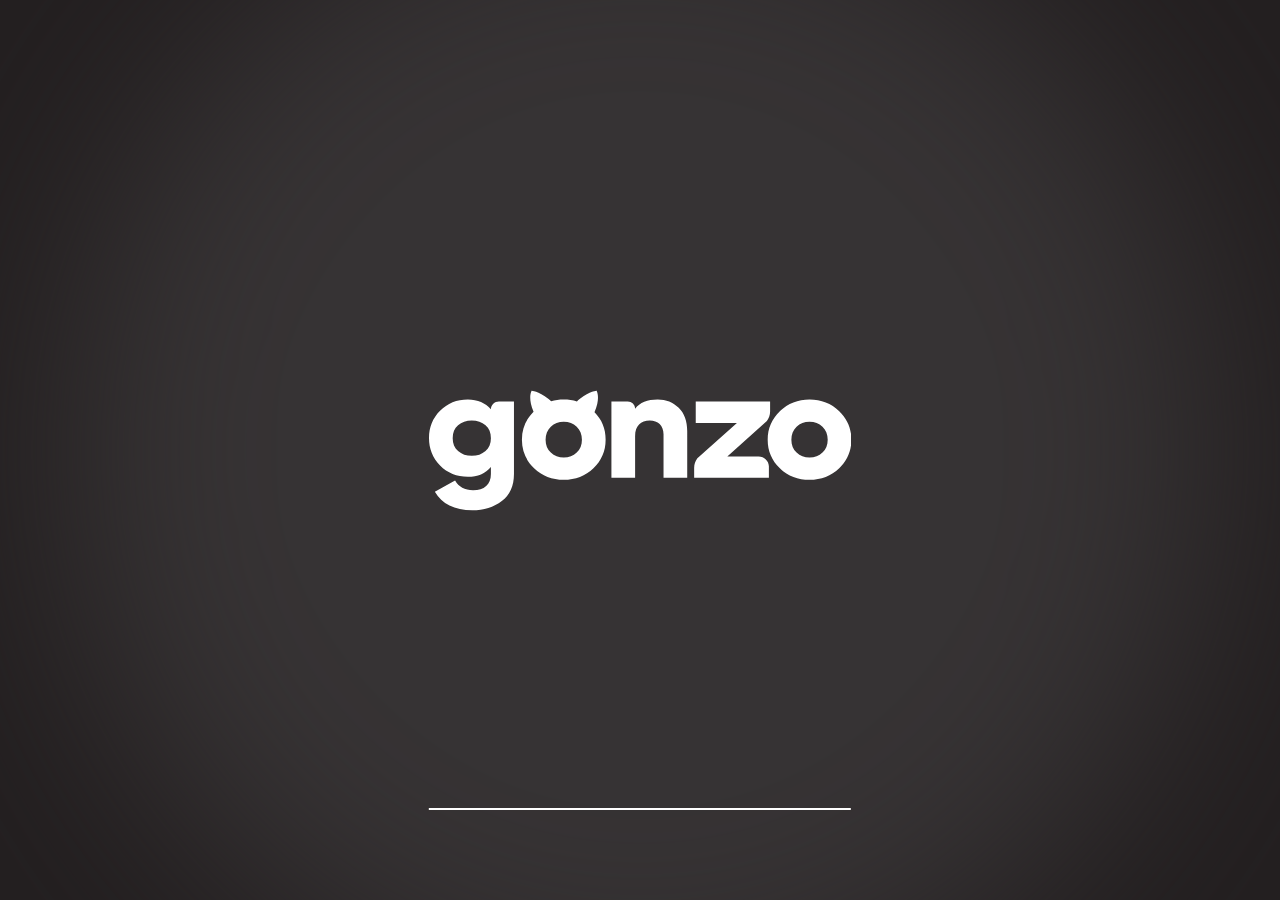
<file: docs/index.html>
<!DOCTYPE html>
<html lang="uk">

<head>
	<title>GONZO | HOME</title>
	<meta charset="UTF-8">
	<meta name="format-detection" content="telephone=no">
	<link rel="preload" href="fonts/SofiaSans-Bold.woff2" as="font" type="font/woff2" crossorigin>
	<link rel="preload" href="fonts/SofiaSans-Regular.woff2" as="font" type="font/woff2" crossorigin>
	<link rel="stylesheet" href="css/style.min.css?_v=20250708204117">
	<link rel="shortcut icon" href="favicon.ico">
	<meta name="viewport" content="width=device-width, initial-scale=1.0">
</head>

<body>
	<div class="wrapper">
		<div class="preloader-main">
			<span class="circle circle--big bg-green-light"></span>
			<div class="preloader-main__el"></div>
			<picture>
				<source srcset="img/preloader/logo-preloader-mb.webp" media="(max-width: 30.061em)" type="image/webp">
				<source srcset="img/preloader/logo-preloader.webp" type="image/webp">
				<img class="preloader-main__logo ibg ibg--contain" src="img/preloader/logo-preloader.webp" width="1440" height="800" alt="image">
			</picture>
		</div>
		<header class="header">
			<div class="header__container">
				<a href="index.html" class="header__logo" aria-label="logo">
					<img src="img/icons/logo.webp" width="133" height="50" alt="Image">
				</a>
				<div class="header__menu menu">
					<div class="menu__block">
						<a href="#" class="menu__lng" aria-label="switch a language">Eng</a>
						<button type="button" class="menu__icon icon-menu" aria-label="open menu">
							<span class="icon-menu__item"><span></span></span>
						</button>
					</div>
					<nav class="menu__body">
						<ul class="menu__list">
							<li class="menu__item"><a href="#" data-goto=".sliders" class="menu__link" aria-label="go to section">Асортимент</a></li>
							<li class="menu__item"><a href="#" data-goto=".advantages" class="menu__link" aria-label="go to section">Переваги</a></li>
							<li class="menu__item"><a href="#" data-goto=".snack" class="menu__link" aria-label="go to section">Твій снек</a></li>
							<li class="menu__item"><a href="#" data-goto=".contacts" class="menu__link" aria-label="go to section">Контакти</a></li>
						</ul>
					</nav>
				</div>
			</div>
		</header>
		<main data-fp class="page">
			<section data-fp-section class="sliders bg-purple">
				<div class="section-wrapper">
					<div class="sliders__container">
						<div class="sliders__slider swiper">
							<div class="sliders__wrapper swiper-wrapper">
								<div class="sliders__slide swiper-slide">
									<div class="slide-sliders">
										<p class="slide-sliders__title title-46">Крейзі-кільця кукурудзяні</p>
										<div class="slide-sliders__picture">
											<picture>
												<source srcset="img/packs/pack-01-tablet.webp" media="(max-width: 85.436em) and (orientation: portrait) and (min-width: 30.061em)" type="image/webp">
												<source srcset="img/packs/pack-01-mb.webp" media="(max-width: 30.061em)" type="image/webp">
												<source srcset="img/packs/pack-01-pc.webp" type="image/webp">
												<img class="slide-sliders__img ibg ibg--contain" src="img/packs/pack-01-pc.webp" width="1440" height="800" alt="image">
											</picture>
										</div>
										<div class="slide-sliders__animations">
											<picture>
												<source srcset="img/elements/anim-1-mb.webp" media="(max-width: 85.436em) and (orientation: portrait)" type="image/webp">
												<source srcset="img/elements/anim-1-pc.webp" type="image/webp">
												<img loading="lazy" class="slide-sliders__anim-img" src="img/elements/anim-1-pc.webp" width="1440" height="800" alt="image">
											</picture>
										</div>
										<div class="slide-sliders__animations elements">
											<picture>
												<source srcset="img/elements/anim-1-1-mb.webp" media="(max-width: 85.436em) and (orientation: portrait)" type="image/webp">
												<source srcset="img/elements/anim-1-1-pc.webp" type="image/webp">
												<img loading="lazy" class="slide-sliders__anim-img" src="img/elements/anim-1-1-pc.webp" width="1440" height="800" alt="image">
											</picture>
										</div>
									</div>
								</div>
								<div class="sliders__slide swiper-slide">
									<div class="slide-sliders">
										<p class="slide-sliders__title title-46">Фрі - з’їдаються на раз два три</p>
										<div class="slide-sliders__picture">
											<picture>
												<source srcset="img/packs/pack-02-tablet.webp" media="(max-width: 85.436em) and (orientation: portrait) and (min-width: 30.061em)" type="image/webp">
												<source srcset="img/packs/pack-02-mb.webp" media="(max-width: 30.061em)" type="image/webp">
												<source srcset="img/packs/pack-02-pc.webp" type="image/webp">
												<img loading="lazy" class="slide-sliders__img ibg ibg--contain" src="img/packs/pack-02-pc.webp" width="1440" height="800" alt="image">
											</picture>
										</div>
										<div class="slide-sliders__animations">
											<picture>
												<source srcset="img/elements/anim-2-mb.webp" media="(max-width: 85.436em) and (orientation: portrait)" type="image/webp">
												<source srcset="img/elements/anim-2-pc.webp" type="image/webp">
												<img loading="lazy" class="slide-sliders__anim-img" src="img/elements/anim-2-pc.webp" width="1440" height="800" alt="image">
											</picture>
										</div>
										<div class="slide-sliders__animations elements">
											<picture>
												<source srcset="img/elements/anim-2-2-mb.webp" media="(max-width: 85.436em) and (orientation: portrait)" type="image/webp">
												<source srcset="img/elements/anim-2-2-pc.webp" type="image/webp">
												<img loading="lazy" class="slide-sliders__anim-img" src="img/elements/anim-2-2-pc.webp" width="1440" height="800" alt="image">
											</picture>
										</div>
									</div>
								</div>
								<div class="sliders__slide swiper-slide">
									<div class="slide-sliders">
										<p class="slide-sliders__title title-46">Розкуті трикутники</p>
										<div class="slide-sliders__picture">
											<picture>
												<source srcset="img/packs/pack-03-tablet.webp" media="(max-width: 85.436em) and (orientation: portrait) and (min-width: 30.061em)" type="image/webp">
												<source srcset="img/packs/pack-03-mb.webp" media="(max-width: 30.061em)" type="image/webp">
												<source srcset="img/packs/pack-03-pc.webp" type="image/webp">
												<img loading="lazy" class="slide-sliders__img ibg ibg--contain" src="img/packs/pack-03-pc.webp" width="1440" height="800" alt="image">
											</picture>
										</div>
										<div class="slide-sliders__animations">
											<picture>
												<source srcset="img/elements/anim-3-mb.webp" media="(max-width: 85.436em) and (orientation: portrait)" type="image/webp">
												<source srcset="img/elements/anim-3-pc.webp" type="image/webp">
												<img loading="lazy" class="slide-sliders__anim-img" src="img/elements/anim-3-pc.webp" width="1440" height="800" alt="image">
											</picture>
										</div>
										<div class="slide-sliders__animations elements">
											<picture>
												<source srcset="img/elements/anim-3-3-mb.webp" media="(max-width: 85.436em) and (orientation: portrait)" type="image/webp">
												<source srcset="img/elements/anim-3-3-pc.webp" type="image/webp">
												<img loading="lazy" class="slide-sliders__anim-img" src="img/elements/anim-3-3-pc.webp" width="1440" height="800" alt="image">
											</picture>
										</div>
									</div>
								</div>
								<div class="sliders__slide swiper-slide">
									<div class="slide-sliders">
										<p class="slide-sliders__title title-46">Дахознооосні пшеничні багети</p>
										<div class="slide-sliders__picture">
											<picture>
												<source srcset="img/packs/pack-04-tablet.webp" media="(max-width: 85.436em) and (orientation: portrait) and (min-width: 30.061em)" type="image/webp">
												<source srcset="img/packs/pack-04-mb.webp" media="(max-width: 30.061em)" type="image/webp">
												<source srcset="img/packs/pack-04-pc.webp" type="image/webp">
												<img loading="lazy" class="slide-sliders__img ibg ibg--contain" src="img/packs/pack-04-pc.webp" width="1440" height="800" alt="image">
											</picture>
										</div>
										<div class="slide-sliders__animations">
											<picture>
												<source srcset="img/elements/anim-4-mb.webp" media="(max-width: 85.436em) and (orientation: portrait)" type="image/webp">
												<source srcset="img/elements/anim-4-pc.webp" type="image/webp">
												<img loading="lazy" class="slide-sliders__anim-img" src="img/elements/anim-4-pc.webp" width="1440" height="800" alt="image">
											</picture>
										</div>
									</div>
								</div>
								<div class="sliders__slide swiper-slide">
									<div class="slide-sliders">
										<p class="slide-sliders__title title-46">Божевільно смачні житні багети</p>
										<div class="slide-sliders__picture">
											<picture>
												<source srcset="img/packs/pack-05-tablet.webp" media="(max-width: 85.436em) and (orientation: portrait) and (min-width: 30.061em)" type="image/webp">
												<source srcset="img/packs/pack-05-mb.webp" media="(max-width: 30.061em)" type="image/webp">
												<source srcset="img/packs/pack-05-pc.webp" type="image/webp">
												<img loading="lazy" class="slide-sliders__img ibg ibg--contain" src="img/packs/pack-05-pc.webp" width="1440" height="800" alt="image">
											</picture>
										</div>
										<div class="slide-sliders__animations">
											<picture>
												<source srcset="img/elements/anim-5-mb.webp" media="(max-width: 85.436em) and (orientation: portrait)" type="image/webp">
												<source srcset="img/elements/anim-5-pc.webp" type="image/webp">
												<img loading="lazy" class="slide-sliders__anim-img" src="img/elements/anim-5-pc.webp" width="1440" height="800" alt="image">
											</picture>
										</div>
									</div>
								</div>
							</div>
							<div class="sliders__pagination swiper-pagination"></div>
							<button type="button" class="sliders__button swiper-button-prev" aria-label="to the previous slide"></button>
							<button type="button" class="sliders__button swiper-button-next" aria-label="to the next slide"></button>
						</div>
					</div>
				</div>
			</section>

			<section data-fp-section class="advantages bg-orange">
				<div class="section-wrapper">
					<div class="advantages__bg"></div>
					<div class="advantages__container">
						<h2 class="advantages__title title-46 mb-40-26">Переваги</h2>
						<div class="advantages__content">
							<div class="advantages__slider">
								<ul class="advantages__list">
									<li class="advantages__item ">
										<div class="advantages__block block-1 bg-purple-2">
											<p>Легка<br> та хрустка<br> структура</p>
										</div>
									</li>
									<li class="advantages__item ">
										<div class="advantages__block block-2 bg-blue-2">
											<p>Наповнені<br> спеціями<br> зсередини</p>
										</div>
									</li>
									<li class="advantages__item ">
										<div class="advantages__block block-3 bg-green-2">
											<p>Не<br> обсмажуються<br> в олії</p>
										</div>
									</li>
								</ul>
							</div>
						</div>
					</div>
				</div>
			</section>

			<section data-fp-section class="snack bg-purple">
				<div class="section-wrapper">
					<div class="snack__bg"></div>
					<div class="snack__container">
						<div class="snack__content">
							<h2 class="snack__title title-64 mb-30-20">Злови свій<br> ідеальний снек</h2>
							<p class="snack__subtitle title-36">Просто клікай на снек коли захочеш</p>
						</div>
						<div class="snack__tap tap-snack _not-active">
							<button type="button" class="tap-snack__btn _hidden" aria-label="почати гру заново">Злови ще раз</button>
							<div class="tap-snack__body">
								<div class="tap-snack__img tap-snack-01 _active">
									<img src="img/snack/snack-1.webp" width="364" height="369" alt="Image">
								</div>
								<div class="tap-snack__img tap-snack-02">
									<img src="img/snack/snack-2.webp" width="364" height="369" alt="Image">
								</div>
								<div class="tap-snack__img tap-snack-03">
									<img src="img/snack/snack-3.webp" width="364" height="369" alt="Image">
								</div>
								<div class="tap-snack__img tap-snack-04">
									<img src="img/snack/snack-4.webp" width="364" height="369" alt="Image">
								</div>
								<div class="tap-snack__img tap-snack-05">
									<img src="img/snack/snack-5.webp" width="364" height="369" alt="Image">
								</div>
							</div>
							<div class="tap-snack__result _not-active">
								<div class="tap-snack__block">
									<p class="tap-snack__title title-26">Ти зловив:</p>
									<p class="tap-snack__results-txt txt-1 _active">
										Дахознооосні<br> пшеничні багети
									</p>
									<p class="tap-snack__results-txt txt-2">
										Крейзі-кільця<br> кукурудзяні

									</p>
									<p class="tap-snack__results-txt txt-3">
										Розкуті<br> трикутники
									</p>
									<p class="tap-snack__results-txt txt-4">
										Божевільно смачні<br> житні багети
									</p>
									<p class="tap-snack__results-txt txt-5">
										Фрі - з’їдаються<br> на раз два три
									</p>
								</div>
								<div class="tap-snack__bg bg-1"></div>
								<div class="tap-snack__bg bg-2"></div>
								<div class="tap-snack__bg bg-3"></div>
							</div>
						</div>
					</div>
				</div>
			</section>

			<section data-fp-section class="contacts bg-orange">
				<div class="contacts__bg"></div>
				<div class="contacts__fill"></div>
				<div class="contacts__container">
					<h1 class="contacts__title title-46 mb-40-26">Контакти</h1>
					<div class="contacts__content">
						<form class="contacts__form form" data-dev action="" method="POST">
							<div class="form__body">
								<p class="form__title title-24">Залиште свої дані і ми зв’яжемося з вами:</p>
								<div class="form__items">
									<div class="form__item">
										<input type="text" name="form[name]" placeholder="Ваше ім'я" class="input" required>
									</div>
									<div class="form__item">
										<input data-mask inputmode="numeric" type="tel" placeholder="Ваш телефон" class="input" required>
									</div>
									<div class="form__item">
										<input type="email" name="form[email]" placeholder="Ваш e-mail" class="input" required>
									</div>
									<div class="form__item item-select">
										<select class="form__select" name="form[select]" required>
											<option value="">Ваш регіон</option>
											<option value="Вінницька">Вінницька область</option>
											<option value="Волинська">Волинська область</option>
											<option value="Дніпропетровська">Дніпропетровська область</option>
											<option value="Донецька">Донецька область</option>
											<option value="Житомирська">Житомирська область</option>
											<option value="Закарпатська">Закарпатська область</option>
											<option value="Запорізька">Запорізька область</option>
											<option value="Івано-Франківська">Івано-Франківська область</option>
											<option value="КиївЛ">Київ та область (лівий берег)</option>
											<option value="КиївП">Київ та область (правий берег)</option>
											<option value="Кіровоградська">Кіровоградська область</option>
											<option value="Луганська">Луганська область</option>
											<option value="Львівська">Львівська область</option>
											<option value="Миколаївська">Миколаївська область</option>
											<option value="Одеська">Одеська область</option>
											<option value="Полтавська">Полтавська область</option>
											<option value="Рівненська">Рівненська область</option>
											<option value="Сумська">Сумська область</option>
											<option value="Тернопільська">Тернопільська область</option>
											<option value="Харківська">Харківська область</option>
											<option value="Херсонська">Херсонська область</option>
											<option value="Хмельницька">Хмельницька область</option>
											<option value="Черкаська">Черкаська область</option>
											<option value="Чернівецька">Чернівецька область</option>
											<option value="Чернігівська">Чернігівська область</option>
										</select>
									</div>
									<div class="form__item file-input">
										<label class="file-input__label">
											<input autocomplete="off" type="file" name="form[]" class="input-file input" />
											<div class="file-input__txts">
												<span class="file-input__txt">Прикріпити файл</span>
												<span class="input-file-att"></span>
												<button type="button" class="file-input__remove" aria-label="Видалити файл"></button>
											</div>
										</label>
									</div>
									<button type="submit" class="form__button">Надіслати</button>
								</div>
							</div>
							<div class="form__msg">
								<p>
									Дякуємо!<br> Ми зв’яжемося з вами якнайшвидше!
								</p>
							</div>
						</form>
						<address class="contacts__contacts">
							<p class="contacts__text">Національний дистриб’ютор:</p>
							<a href="tel:+380674617572" class="contacts__tel" aria-label="phone number">+38 (067) 461 75 72</a>
						</address>
						<div class="contacts__social social">
							<a href="https://www.instagram.com/gonzo.snacks?igsh=c2JocjdkZXJyazlt" target="_blank" class="social__link" aria-label="link to the social">
								<img src="img/icons/ig.svg" width="50" height="50" alt="logo instagram">
							</a>
							<a href="https://youtube.com/@gonzosnacks6181?si=EtO7zLk1cuqG8Krn" target="_blank" class="social__link" aria-label="link to the social">
								<img src="img/icons/yt.svg" width="50" height="50" alt="logoyoutube">
							</a>
							<a href="https://www.tiktok.com/@gonzo.snacks?_t=ZM-8xYUczD4v2L&_r=1" target="_blank" class="social__link" aria-label="link to the social">
								<img src="img/icons/tt.svg" width="50" height="50" alt="logo tiktok">
							</a>
						</div>
					</div>
				</div>
			</section>
		</main>
	</div>
	<div id="fls-preloader">
		<script>
			function preloader() {
				const preloaderContainer = document.querySelector('#fls-preloader');
				const hasCustomPreloader = document.querySelector('[data-preloader]');

				let preloaderImages;

				if (hasCustomPreloader) {
					preloaderImages = hasCustomPreloader.querySelectorAll('img');
				} else {
					preloaderImages = document.querySelectorAll('img');
				}
				if (preloaderImages.length) {
					const preloaderStyleTemplate = `
				<style>
					* {
						padding: 0px;
						margin: 0px;
						border: 0px;
						box-sizing: border-box;
					}
					.wrapper {
						position: relative;
						z-index: 1;
						opacity: 0;
						transition: opacity .8s ease;
					}
					.fls-preloader{
						pointer-events: none;
						z-index: 22;
						position: fixed;
						inset: 0;
						display: flex;
						justify-content:center;
						align-items: center;
						background-color: #231F20;
						transition: opacity 1.2s  0s, visibility 1.2s  0s;
					}
					.fls-preloader__body{
						max-width: 33vw;
						display: flex;
						flex-direction: column;
					}
					.fls-preloader__circle {
						position: absolute;
  					top: 50%;
  					left: 50%;
  					transform: translate(-50%,-50%);
						width: 90vw;
						height: 90vw;
						border-radius: 50%;
						z-index: 1;

						background-color: rgba(255,255,255,0.8);
						background-color: rgba(57,53,54,0.9);
						filter:blur(100px);
						-webkit-filter:blur(100px);
					}
					.fls-preloader__logo {
						postion: relative;
						width: 100%;
						z-index: 3;
						transition: transform .65s ease 0s;
					}
					
					.fls-preloader__line{
						position: absolute;
						z-index: 3;
						bottom: 10%;
						left: 50%;
						transform: translateX(-50%);
						width: 33vw;
						max-width: 30.25rem;
						height: 2px;
					}
					.fls-preloader__line span{
						display: block;
						height: 2px;
						transition: width 0.2s ease;
						background-color: #ffffff;
					}
					.lock body{
						overflow: hidden;
						touch-action: none;
						overscroll-behavior: none;
					}
					.loaded .fls-preloader {
						opacity: 0;
						visibility: hidden;
					}
					.loaded .fls-preloader__logo {
						
						transform: scale(1.4);
					}
					.loaded .wrapper {
						opacity: 1;
					}
					@media (max-width: 30.061em) {
						.fls-preloader__body{
							max-width: 69vw;
						}
						.fls-preloader__line{
							width: 50vw;
						}
						.fls-preloader__circle {
							width: 200vw;
							height: 200vw;
						}
						.fls-preloader__logo {
							transform: scale(.8);
						}
						.loaded .fls-preloader__logo {
							transform: scale(1);
						}
					}
				</style>`;

					document.head.insertAdjacentHTML("beforeend", preloaderStyleTemplate);

					const preloaderTemplate = `
					<div class="fls-preloader">
						<div class="fls-preloader__body">
						<span class="fls-preloader__circle"></span>
							<svg class="fls-preloader__logo" width="484" height="137" viewBox="0 0 484 137" fill="none" xmlns="http://www.w3.org/2000/svg">
								<path d="M70.9284 21.3472C64.5958 13.8486 55.9071 10.0065 44.512 10.0065C31.8468 10.0065 21.1699 14.3637 12.6652 23.0867C4.16041 31.6323 0 42.1032 0 54.3136C0 66.5241 4.16041 76.995 12.6652 85.7095C21.1699 94.2551 31.8468 98.6208 44.512 98.6208C55.9071 98.6208 64.5958 94.7871 70.9284 87.2801V95.3022C70.9284 107.335 63.3258 113.964 50.4855 113.964C40.8946 113.964 34.019 110.299 29.8586 102.97L6.70045 115.881C14.8461 130.008 29.1316 136.992 49.5833 136.992C62.7915 136.992 74.1866 133.504 83.4184 126.352C92.6413 119.377 97.3535 109.083 97.3535 95.3022V12.4469H80.1601C75.0625 12.4469 70.9284 16.4326 70.9284 21.3472ZM64.7797 68.9729C60.6193 72.6377 55.3728 74.5546 49.0403 74.5546C42.7077 74.5546 37.4612 72.6377 33.3008 68.9729C29.1404 65.3081 27.1521 60.4273 27.1521 54.3221C27.1521 48.2169 29.1404 43.3361 33.3008 39.6713C37.4612 36.0064 42.7077 34.0896 49.0403 34.0896C55.3728 34.0896 60.6193 36.0064 64.7797 39.6713C68.9401 43.3361 70.9284 48.2169 70.9284 54.3221C70.9284 60.4273 68.9401 65.3165 64.7797 68.9729Z" fill="white"/>
								<path d="M262.044 10.0065C250.281 10.0065 241.601 13.494 236.171 20.6463C236.171 16.1202 232.361 12.4469 227.666 12.4469H209.027V99.6679H236.171V52.0421C236.171 40.1779 242.687 34.0727 252.996 34.0727C262.228 34.0727 268.736 39.6544 268.736 49.9479V99.6594H295.879V46.1058C295.879 34.7651 292.621 26.0422 286.113 19.5908C279.781 13.1393 271.644 9.99805 262.044 9.99805V10.0065Z" fill="white"/>
								<path d="M377.66 75.247H341.845L387.163 34.782C389.554 31.6069 390.85 27.7817 390.85 23.8551V12.4469H305.645V36.8677H352.837L307.519 77.3327C305.128 80.5078 303.832 84.333 303.832 88.2596V99.6594H389.466V86.6214C389.466 80.3389 384.185 75.2385 377.66 75.2385V75.247Z" fill="white"/>
								<path d="M470.065 23.4329C460.833 14.5411 449.438 9.99805 436.046 9.99805C422.654 9.99805 411.259 14.5326 402.027 23.4329C392.795 32.3332 388.092 43.1418 388.092 56.0531C388.092 68.9644 392.795 79.9505 402.027 88.8507C411.25 97.751 422.654 102.108 436.046 102.108C449.438 102.108 460.833 97.751 470.065 88.8507C479.297 79.9505 484 68.9644 484 56.0531C484 43.1418 479.297 32.3247 470.065 23.4329ZM450.883 70.8813C446.907 74.715 442.019 76.6403 436.046 76.6403C430.073 76.6403 425.194 74.7235 421.209 70.8813C417.223 67.0392 415.235 62.1584 415.235 56.0531C415.235 49.9479 417.223 45.0587 421.209 41.225C425.185 37.3913 430.073 35.466 436.046 35.466C442.019 35.466 446.907 37.3828 450.883 41.225C454.86 45.0587 456.857 49.9479 456.857 56.0531C456.857 62.1584 454.869 67.0392 450.883 70.8813Z" fill="white"/>
								<path d="M189.618 24.5897C196.905 8.19095 192.044 0 192.044 0C192.044 0 184.757 0 172.609 9.36471C171.198 10.454 170.217 11.3829 169.517 12.2104C164.804 10.7665 159.777 10.0065 154.417 10.0065C149.056 10.0065 144.458 10.682 139.921 12.0078C139.229 11.2309 138.327 10.3696 137.022 9.37315C124.882 0 117.595 0 117.595 0C117.595 0 112.865 8.03051 119.811 24.0662C110.999 32.8398 106.471 43.4458 106.471 56.0531C106.471 68.6604 111.175 79.9504 120.406 88.8507C129.629 97.751 141.033 102.108 154.425 102.108C167.817 102.108 179.213 97.751 188.444 88.8507C197.676 79.9504 202.38 68.9644 202.38 56.0531C202.38 43.1418 197.983 33.1776 189.434 24.48L189.627 24.5897H189.618ZM169.254 70.8813C165.277 74.715 160.39 76.6403 154.417 76.6403C148.443 76.6403 143.565 74.7234 139.579 70.8813C135.603 67.0391 133.606 62.1583 133.606 56.0531C133.606 49.9479 135.594 45.0587 139.579 41.225C143.565 37.3913 148.443 35.466 154.417 35.466C160.39 35.466 165.277 37.3828 169.254 41.225C173.23 45.0587 175.227 49.9479 175.227 56.0531C175.227 62.1583 173.239 67.0391 169.254 70.8813Z" fill="white"/>
							</svg>
							<div class="fls-preloader__line"><span></span></div>
						</div>
					</div>`;
					document.body.insertAdjacentHTML("beforeend", preloaderTemplate);

					const
						preloader = document.querySelector('.fls-preloader'),
						showLineLoad = document.querySelector('.fls-preloader__line span'),
						htmlDocument = document.documentElement;

					// Засекаем момент вставки
					const preloaderShownTime = Date.now();

					let imagesLoadedCount = 0;
					let counter = 0;
					let progress = 0;

					htmlDocument.classList.add('loading');
					htmlDocument.classList.add('lock');

					preloaderImages.forEach(preloaderImage => {
						const imgClone = document.createElement('img');
						if (imgClone) {
							imgClone.onload = imageLoaded;
							imgClone.onerror = imageLoaded;
							imgClone.src = preloaderImage.dataset.src || preloaderImage.src;
						}
					});

					function setValueProgress(value) {
						if (showLineLoad) showLineLoad.style.width = `${value}%`;
					}


					function imageLoaded() {
						imagesLoadedCount++;
						progress = Math.round((100 / preloaderImages.length) * imagesLoadedCount);

						const intervalId = setInterval(() => {
							if (counter >= progress) {
								clearInterval(intervalId);
								return;
							}
							counter++;
							setValueProgress(counter);

							if (counter >= 100) {
								const elapsed = Date.now() - preloaderShownTime;
								const minDisplayTime = 1500;
								const remainingTime = Math.max(0, minDisplayTime - elapsed);

								setTimeout(() => {
									addLoadedClass();
								}, remainingTime);
							}
						}, 10);
					}



					function addLoadedClass() {
						htmlDocument.classList.remove('lock');
						htmlDocument.classList.remove('loading');
						htmlDocument.classList.add('loaded');

						setTimeout(() => {
							preloader.remove();
							preloaderContainer.remove();
						}, 1000);
					}
				}
			}
			preloader();
		</script>
	</div>
	<script src="js/app.min.js?_v=20250708204117"></script>
</body>

</html>
</file>
<file: docs/css/style.min.css>
@font-face{font-family:SofiaSans;font-display:swap;src:url(../fonts/SofiaSans-Regular.woff2) format("woff2");font-weight:400;font-style:normal}@font-face{font-family:SofiaSans;font-display:swap;src:url(../fonts/SofiaSans-Bold.woff2) format("woff2");font-weight:700;font-style:normal}:root{--primary:#000;--white:#fff;--green-light:#91E600;--green:#3f7220;--green2:#179D10;--purple:#4600A8;--purple2:#7A3DCF;--blue:#1619AD;--blue2:#3153DA;--gold:#A66C0E;--brown:#855B34;--brown-dard:#231F20;--orange:#EA6D00;--gray:#F4F4F4}*{padding:0;margin:0;border:0}*,*::after,*::before{box-sizing:border-box}*::after,*::before{display:inline-block}html{min-height:100vh}body,html{height:100%;min-width:320px}body{color:#000;line-height:1;font-family:SofiaSans,sans-serif;font-size:1rem;-ms-text-size-adjust:100%;-moz-text-size-adjust:100%;-webkit-text-size-adjust:100%;-webkit-font-smoothing:antialiased;-moz-osx-font-smoothing:grayscale;-webkit-tap-highlight-color:transparent}button,input,textarea{font-family:SofiaSans,sans-serif;font-size:inherit;line-height:inherit;color:inherit;background-color:rgba(0,0,0,0)}input,textarea{width:100%}label{display:inline-block}button,option,select{cursor:pointer}a{display:inline-block;color:inherit;text-decoration:none}ul li{list-style:none}img{vertical-align:top}h1,h2,h3,h4,h5,h6{font-weight:inherit;font-size:inherit}address{font-style:normal}summary::-webkit-details-marker{display:none}summary{list-style:none}body{scrollbar-gutter:stable}.lock body{overflow:hidden;touch-action:none;-ms-scroll-chaining:none;overscroll-behavior:none}.wrapper{min-height:100%;display:flex;flex-direction:column;overflow:hidden}@supports (overflow:clip){.wrapper{overflow:clip}}.wrapper>main{flex:1 1 auto}.wrapper>*{min-width:0}input[type=email],input[type=tel],input[type=text],textarea{-webkit-appearance:none;appearance:none}.input{border-radius:0!important;width:100%;height:100%;display:block;padding:0;caret-color:inherit;font-size:1.125rem;outline:0;color:var(--primary)}.input[placeholder]:not([data-placeholder-nohiden])::-webkit-input-placeholder{-webkit-transition:opacity .3s;transition:opacity .3s;color:var(--primary)}.input[placeholder]:not([data-placeholder-nohiden]):-ms-input-placeholder{-ms-transition:opacity .3s;transition:opacity .3s;color:var(--primary)}.input[placeholder]:not([data-placeholder-nohiden])::-ms-input-placeholder{-ms-transition:opacity .3s;transition:opacity .3s;color:var(--primary)}.input[placeholder]:not([data-placeholder-nohiden])::placeholder{transition:opacity .3s;color:var(--primary)}.input[placeholder]:not([data-placeholder-nohiden]):focus::-webkit-input-placeholder{opacity:0}.input[placeholder]:not([data-placeholder-nohiden]):focus:-ms-input-placeholder{opacity:0}.input[placeholder]:not([data-placeholder-nohiden]):focus::-ms-input-placeholder{opacity:0}.input[placeholder]:not([data-placeholder-nohiden]):focus::placeholder{opacity:0}.form{overflow:hidden;position:relative;font-size:1.125rem;margin-inline:auto;max-width:45.625rem;width:100%;box-shadow:5px 5px 0 0 #231f20;background-color:var(--white);border-radius:2.5rem}.form._sending button{pointer-events:none;opacity:.5}.form__body{position:relative;z-index:1;transition:opacity .2s ease}._form-sent .form__body{opacity:0;pointer-events:none}.form__title{color:var(--primary);text-align:center;margin-bottom:1.25rem}.form__items{display:grid;gap:.625rem}.form__item{background-color:var(--gray);border-radius:1.875rem;min-height:3.75rem;display:flex;align-items:center;padding-inline:1.4375rem}.form__select{background-color:rgba(0,0,0,0);font-size:1.125rem;font-Family:SofiaSans,sans-serif;display:block;width:100%;height:100%;outline:0;color:#000}.form__select button{color:#000}.form__select option{color:#000;padding-block:1rem}.form__select option:checked{background-color:var(--gray)}.form__select .option{padding:10px}.form__button{background:radial-gradient(50% 50% at 50% 50%,#6300ee 0,#4900af 100%);border-radius:1.875rem;min-height:3.75rem;transition:opacity .3s ease}.form__msg{background-color:var(--white);pointer-events:none;opacity:0;transition:opacity .2s ease;position:absolute;z-index:0;top:0;left:0;width:100%;height:100%;color:var(--primary);font-weight:700;text-align:center;line-height:1.2}.form__msg p{max-width:80%}._form-sent .form__msg{opacity:1;pointer-events:all}.file-input{color:var(--primary)}.file-input .input-file{display:none}.file-input__label{width:100%;height:100%;cursor:pointer;position:relative}.file-input__txts{width:100%;height:100%;display:flex;align-items:center;justify-content:space-between;gap:.625rem}.file-input__txts::after{content:"";flex:0 0 .625rem;background-image:url(../img/icons/clip.svg);background-repeat:no-repeat;background-size:contain;background-position:center;width:.625rem;height:1.125rem}.file-input__txts .input-file-att{display:inline-block;white-space:nowrap;overflow:hidden;text-overflow:ellipsis;vertical-align:bottom}._file-attached .file-input__txt{display:none}.file-input__remove{display:none;position:absolute;width:1.4375rem;height:1.4375rem;border-radius:50%;background-color:rgba(0,0,0,.1);place-items:center;transition:background-color .3s ease;background-image:url(../img/icons/cross.svg);background-repeat:no-repeat;background-position:center;background-size:.9375rem;top:0;right:0;-webkit-transform:translate(110%,-20%);transform:translate(110%,-20%)}._file-attached .file-input__remove{display:grid}.fp-init body{overflow:hidden;touch-action:none;-ms-scroll-chaining:none;overscroll-behavior:none}[data-fp]{min-height:100svh}.fp-init [data-fp]{z-index:1;touch-action:none;position:relative;overflow:hidden}.fp-switching [data-fp-section]{touch-action:none}.fp-init [data-fp-section]{position:fixed;inset:0;overflow:auto}.fp-init .cards-mode [data-fp-section],.fp-init .slider-mode [data-fp-section]{transition:-webkit-transform .7s cubic-bezier(.55,.085,0,.99) 0s;transition:transform .7s cubic-bezier(.55,.085,0,.99) 0s;transition:transform .7s cubic-bezier(.55,.085,0,.99) 0s,-webkit-transform .7s cubic-bezier(.55,.085,0,.99) 0s}.fp-init .fade-mode [data-fp-section]{transition:opacity .5s ease-in-out 0s,visibility .5s ease-in-out 0s}.fp-bullets{position:fixed;top:50%;-webkit-transform:translate(0,-50%);transform:translate(0,-50%);right:2.5rem;max-height:100%;display:flex;flex-direction:column;flex-wrap:wrap;align-items:center;justify-content:center;z-index:2;gap:.625rem}.fp-bullets .fp-bullet{cursor:pointer;width:1.25rem;height:1.25rem;flex:0 0 1.25rem;border-radius:.625rem;background-color:#100c46;box-shadow:0 0 .1875rem #6257fe,0 0 1.875rem rgba(255,255,255,.8);border:.0625rem solid #fff;opacity:.6;transition:opacity .4s ease-in-out 0s,background-color .4s ease-in-out 0s,box-shadow .4s ease-in-out 0s,-webkit-transform .4s ease-in-out 0s;transition:transform .4s ease-in-out 0s,opacity .4s ease-in-out 0s,background-color .4s ease-in-out 0s,box-shadow .4s ease-in-out 0s;transition:transform .4s ease-in-out 0s,opacity .4s ease-in-out 0s,background-color .4s ease-in-out 0s,box-shadow .4s ease-in-out 0s,-webkit-transform .4s ease-in-out 0s}.fp-bullets .fp-bullet-active{opacity:1;background-color:#6257fe;-webkit-transform:translate3D(-.3125rem,-.125rem,0);transform:translate3D(-.3125rem,-.125rem,0);box-shadow:.3125rem .125rem .1875rem #100c46,0 0 1.875rem rgba(255,255,255,.8)}.ibg{width:100%;height:100%;-o-object-fit:cover;object-fit:cover}.ibg--top{-o-object-position:top;object-position:top}.ibg--bottom{-o-object-position:bottom;object-position:bottom}.ibg--left{-o-object-position:left;object-position:left}.ibg--right{-o-object-position:right;object-position:right}.ibg--contain{-o-object-fit:contain;object-fit:contain}body{background-color:var(--brown-dard);color:var(--white)}.wrapper{opacity:0;transition:opacity .8s ease}.loaded .wrapper{opacity:1}*::-webkit-scrollbar{width:4px}*::-webkit-scrollbar-track{background-color:rgba(0,0,0,0);padding:.0625rem}*::-webkit-scrollbar-thumb{background-color:#000;border-radius:2px;background-clip:padding-box}[class*=__container]{width:100%;padding-inline:1.25rem;margin-inline:auto;max-width:75.25rem}.advantages__block,.form__button,.form__msg,.social__link,.tap-snack__body{display:grid;place-items:center}.contacts__social,.social{display:flex;align-items:center}.advantages .section-wrapper:before,.advantages__block:before,.circle,.contacts__fill:before,.preloader-main__el,.preloader-main__logo,.slide-sliders__animations,.sliders .section-wrapper:before,.snack__container:before,.tap-snack__result{position:absolute;top:50%;left:50%;-webkit-transform:translate(-50%,-50%);transform:translate(-50%,-50%)}.menu__body,.social__link,.tap-snack__block,.tap-snack__btn{box-shadow:2px 2px 0 0 #231f20}.advantages__block p,.title-36,.title-46,.title-64{text-shadow:2px 2px 0 #231f20}.preloader-main__el{background-repeat:no-repeat;background-position:center;background-size:contain}.advantages .section-wrapper:before,.advantages__bg,.advantages__block:before,.advantages__item::after,.advantages__item::before,.contacts__bg,.contacts__fill:before,.sliders .section-wrapper:before,.sliders__button::before,.snack .section-wrapper,.snack__container:before,.tap-snack__bg{background-repeat:no-repeat;background-position:center;background-size:contain}.snack__bg{background-repeat:no-repeat;background-position:center;background-size:cover}.icon-menu,.menu__lng,.sliders__button,.sliders__pagination.swiper-pagination .swiper-pagination-bullet{display:grid;place-items:center;width:3.125rem;aspect-ratio:1;border-radius:50%;background-color:var(--white);box-shadow:2px 2px 0 0 #231f20}.circle{z-index:0;display:block;width:100%;height:100%;border-radius:50%;filter:blur(200px);-webkit-filter:blur(200px)}.circle--sm{max-width:11.5rem}.bg-green-light{background-color:var(--green-light)}.bg-green-2{background-color:var(--green2)}.bg-purple{background-color:var(--purple)}.bg-purple-2{background-color:var(--purple2)}.bg-orange{background-color:var(--orange)}.bg-blue{background-color:var(--blue)}.bg-blue-2{background-color:var(--blue2)}.bg-white{background-color:var(--white)}.preloader-main{background-color:var(--green-light);position:fixed;z-index:20;inset:0;overflow:hidden}.loaded .preloader-main{transition:opacity .65s ease 2.6s,-webkit-transform .7s cubic-bezier(.55,.085,0,.99) 1.6s;transition:transform .7s cubic-bezier(.55,.085,0,.99) 1.6s,opacity .65s ease 2.6s;transition:transform .7s cubic-bezier(.55,.085,0,.99) 1.6s,opacity .65s ease 2.6s,-webkit-transform .7s cubic-bezier(.55,.085,0,.99) 1.6s;opacity:0;-webkit-transform:translate(0,-100%);transform:translate(0,-100%)}.preloader-main__el{width:100%;height:100%;max-width:90rem;z-index:1}.preloader-main__logo{z-index:2}.section-wrapper{position:absolute;overflow:hidden;top:0;left:0;width:100%;height:100svh;z-index:1}.title-64{font-weight:700}.title-46{font-weight:700}.title-36{font-weight:400}.title-26{font-weight:700}.title-24{font-weight:700}.header{position:fixed;z-index:15;width:100%;left:0;pointer-events:none}.header__container{display:flex;align-items:center;justify-content:space-between}.header__logo{pointer-events:all}.header__menu{pointer-events:all}.menu{position:relative;color:var(--primary)}.menu__block{display:flex;align-items:center;gap:.9375rem}.menu__lng{font-size:1.25rem;font-weight:700;transition:color .3s ease}.menu__body{position:absolute;top:0;right:4.0625rem;background-color:var(--white);opacity:0}.menu-open .menu__body{opacity:1}.menu__list{display:flex;padding-inline:1.5rem;gap:1.5rem}.menu__link{display:inline-block;font-size:1.5rem;font-weight:700;transition:color .3s ease;white-space:nowrap}.icon-menu__item{position:relative;width:1.5rem;height:1rem;z-index:5}.icon-menu__item span,.icon-menu__item::after,.icon-menu__item::before{content:"";transition:all .3s ease 0s;right:0;position:absolute;width:100%;height:.125rem;border-radius:2px;background-color:#000}.icon-menu__item::before{top:0}.icon-menu__item::after{bottom:0}.icon-menu__item span{top:calc(50% - .0625rem);width:70%;right:unset;left:0}.menu-open .icon-menu__item span{width:0}.menu-open .icon-menu__item::before{top:calc(50% - .0625rem);-webkit-transform:rotate(-45deg);transform:rotate(-45deg)}.menu-open .icon-menu__item::after{bottom:calc(50% - .0625rem);-webkit-transform:rotate(45deg);transform:rotate(45deg)}.sliders .section-wrapper{transition:background-color .5s ease}.sliders .section-wrapper:before{content:"";background-image:url(../img/elements/circle-blur-big.svg);aspect-ratio:1}.sliders .section-wrapper.slide-active-00{background-color:var(--purple)}.sliders .section-wrapper.slide-active-01{background-color:var(--green)}.sliders .section-wrapper.slide-active-02{background-color:var(--blue)}.sliders .section-wrapper.slide-active-03{background-color:var(--gold)}.sliders .section-wrapper.slide-active-04{background-color:var(--brown)}.sliders__slider{position:relative;max-width:75.25rem}.sliders__wrapper{z-index:1}.sliders__slide{transition:opacity .2s ease;opacity:0}.sliders__slide.swiper-slide-active{transition:opacity .4s ease;opacity:1}.sliders__pagination{position:absolute;z-index:5;left:50%;-webkit-transform:translate(-50%,0);transform:translate(-50%,0);bottom:0}.sliders__pagination.swiper-pagination{display:flex;align-items:center;max-width:-webkit-max-content;max-width:max-content;gap:.375rem}.sliders__pagination.swiper-pagination .swiper-pagination-bullet{cursor:pointer;max-width:.5rem;opacity:.2;transition:opacity .3s ease}.sliders__pagination.swiper-pagination .swiper-pagination-bullet.swiper-pagination-bullet-active{opacity:1}.sliders__button{position:absolute;z-index:5;transition:opacity .3s ease}.sliders__button::before{content:"";position:relative;width:.4375rem;aspect-ratio:6/12}.sliders__button.swiper-button-prev{left:0}.sliders__button.swiper-button-prev::before{left:-.0625rem;background-image:url(../img/icons/arrow-prev.svg)}.sliders__button.swiper-button-next{right:0}.sliders__button.swiper-button-next::before{right:-.0625rem;background-image:url(../img/icons/arrow-next.svg)}.sliders__button.swiper-button-disabled{opacity:.4}.slide-sliders{position:relative;pointer-events:none}.slide-sliders__title{text-align:center;margin-bottom:1.375rem;position:relative;z-index:2}.slide-sliders__picture{position:relative;z-index:2}.slide-sliders__animations{pointer-events:none}.slide-sliders__animations.elements{z-index:3}.slide-sliders__anim-img{width:115vw;height:auto;-webkit-transform:scale(0);transform:scale(0)}.swiper-slide-active .slide-sliders__anim-img{transition:opacity .2s ease .55s,-webkit-transform .65s ease .55s;transition:transform .65s ease .55s,opacity .2s ease .55s;transition:transform .65s ease .55s,opacity .2s ease .55s,-webkit-transform .65s ease .55s;-webkit-transform:scale(1);transform:scale(1);opacity:1}.loaded-slide.slide-active-00 .slide-sliders__anim-img{transition-delay:3.5s}.advantages .section-wrapper:before{content:"";background-image:url(../img/elements/circle-blur-big.svg);aspect-ratio:1;z-index:0}.advantages__bg{position:absolute;inset:0;z-index:1}.advantages__container{position:relative;z-index:2;height:100%;display:flex;flex-direction:column}.advantages__title{text-align:center}.advantages__content{flex:1}.advantages__slider{max-width:72.5rem;width:100%}.advantages__list{width:100%;display:grid;gap:1.25rem;height:100%}.advantages__item{position:relative}.advantages__block{position:relative;text-align:center;font-weight:700;line-height:1.2;padding-inline:1.875rem;width:100%;height:100%}.advantages__block:before{content:"";background-image:url(../img/advantages/circle-blur.webp);width:24rem;aspect-ratio:1}.snack .section-wrapper{display:flex;align-items:center}.snack__bg{position:absolute;inset:0;z-index:1}.snack__container{position:relative;z-index:1;display:grid;gap:80px}.snack__container:before{content:"";background-image:url(../img/elements/circle-blur-big.svg);aspect-ratio:1}.snack__content{line-height:1.2}.tap-snack{position:relative}.tap-snack__btn{position:absolute;z-index:10;width:100%;max-width:-webkit-max-content;max-width:max-content;font-size:1.125rem;font-weight:700;color:var(--primary);padding:.9375rem;border-radius:1.25rem;background-color:var(--white);transition:opacity .45s ease 1s,color .3s ease}.tap-snack__btn._hidden{opacity:0;pointer-events:none;transition-delay:0s}.tap-snack__body{position:relative}.tap-snack__img{position:absolute;opacity:0;-webkit-transform:scale(.8);transform:scale(.8);transition:opacity .1s ease,-webkit-transform .2s ease;transition:opacity .1s ease,transform .2s ease;transition:opacity .1s ease,transform .2s ease,-webkit-transform .2s ease;pointer-events:none;cursor:pointer}.tap-snack__img._active{-webkit-transform:scale(1);transform:scale(1);opacity:1;pointer-events:all}.tap-snack__img:nth-child(1){position:relative}.tap-snack__img img{width:100%;height:auto;max-width:22.75rem}.tap-snack__result{position:absolute;z-index:3;transition:opacity .3s ease}.tap-snack__result._not-active{opacity:0;pointer-events:none}.tap-snack__bg{position:absolute;z-index:0}.tap-snack__bg.bg-1{top:0;left:0;width:7.4375rem;aspect-ratio:119/98;background-image:url(../img/snack/result-el-1.svg);-webkit-transform:translate(-50%,-50%);transform:translate(-50%,-50%)}.tap-snack__bg.bg-2{top:0;right:0;width:5.25rem;aspect-ratio:84/86;background-image:url(../img/snack/result-el-2.svg);-webkit-transform:translate(50%,-50%);transform:translate(50%,-50%)}.tap-snack__bg.bg-3{width:8.5625rem;aspect-ratio:137/115;background-image:url(../img/snack/result-el-3.svg);left:50%;bottom:0;-webkit-transform:translate(-50%,65%);transform:translate(-50%,65%)}.tap-snack__block{position:relative;z-index:1;text-align:center;background-color:var(--white);padding-inline:1rem;padding-block:1rem;max-width:-webkit-max-content;max-width:max-content}.tap-snack__title{color:var(--primary);margin-bottom:.625rem}.tap-snack__results-txt{color:var(--purple);font-weight:700;display:none;white-space:nowrap}.tap-snack__results-txt._active{display:block}.contacts__fill{overflow:hidden;position:absolute;pointer-events:none;top:0;left:0;width:100%;height:100%;min-height:var(--height);z-index:0}.contacts__fill:before{content:"";background-image:url(../img/elements/circle-blur-big.svg);aspect-ratio:1;z-index:0}.contacts__bg{overflow:hidden;position:absolute;pointer-events:none;top:0;left:0;width:100%;height:100%;min-height:var(--height);z-index:1}.contacts__container{position:relative;z-index:2;display:flex;flex-direction:column}.contacts__title{text-align:center}.contacts__content{display:flex;flex-direction:column;gap:1.25rem;flex:1;position:relative;z-index:2}.contacts__contacts{flex:1;display:grid;align-items:center;align-content:center;justify-content:center;font-weight:700;line-height:1.4;text-align:center}.contacts__text{font-size:1.5rem}.contacts__tel{font-size:2.125rem}.contacts__social{justify-content:center}.social{gap:.9375rem}.social__link{transition:-webkit-transform .45s ease;transition:transform .45s ease;transition:transform .45s ease,-webkit-transform .45s ease;background-color:var(--white);border-radius:50%}.swiper{overflow:visible}.swiper-initialized{touch-action:pan-y}.swiper-wrapper{width:100%;height:100%;box-sizing:content-box;display:flex;position:relative}.swiper-vertical .swiper-wrapper{flex-direction:column}.swiper-autoheight .swiper-wrapper{align-items:flex-start}.swiper-initialized .swiper-slide{flex-shrink:0}.swiper-android .swiper-slide,.swiper-android .swiper-wrapper{-webkit-transform:translate3d(0,0,0);transform:translate3d(0,0,0)}.swiper-button-lock{display:none!important}@media (min-width:29.99875em){.form{padding-inline:2.5rem;-webkit-padding-before:2.5rem;padding-block-start:2.5rem;-webkit-padding-after:3.125rem;padding-block-end:3.125rem}.form__items{grid-template-columns:49% 49%}.preloader-main__logo{-webkit-transform:scale(.5) translate(-50%,-50%);transform:scale(.5) translate(-50%,-50%);max-width:61.25rem;width:67vw;-webkit-transform-origin:0 0;transform-origin:0 0}.loaded .preloader-main__logo{transition:-webkit-transform .65s ease 0s;transition:transform .65s ease 0s;transition:transform .65s ease 0s,-webkit-transform .65s ease 0s;-webkit-transform:scale(1) translate(-50%,-50%);transform:scale(1) translate(-50%,-50%)}.header{top:5.4375rem}.sliders__button{top:50%}.tap-snack__block{border-radius:2.5rem}.contacts{display:grid;place-items:center;overflow:hidden!important}}@media (min-width:29.99875em)and (max-height:42.56125em){.form{padding-block:1.5625rem!important}}@media (orientation:portrait)and (min-width:29.99875em){.sliders__container{height:100%}.contacts__bg::before{content:"";background-repeat:no-repeat;background-size:contain;position:absolute;z-index:2;inset:0;background-image:url(../img/elements/elements-2-mb.webp);background-position:0 8.75rem}.contacts__bg::after{content:"";background-repeat:no-repeat;background-size:contain;position:absolute;inset:0;z-index:2;background-image:url(../img/elements/elements-4-mb.webp);background-position:0 97%}}@media (min-width:30.06125em)and (max-height:42.56125em){.contacts__title{margin-bottom:1.5625rem!important}.contacts__tel{font-size:1.875rem!important}}@media (min-width:43.81125em){.snack__container{align-items:center;padding-block:6.25rem;max-width:62.5rem}}@media (min-width:51.31125em){.sliders__container{padding-top:5.25rem;padding-bottom:4.375rem}.advantages__container{padding-top:5.25rem;padding-bottom:9.375rem}.advantages__content{display:flex;align-items:center}.advantages__list{max-height:29.1875rem;grid-template-columns:repeat(3,1fr)}.advantages__item{background-color:var(--white);border-radius:2.5rem;padding-inline:1.25rem;padding-block:4.375rem;box-shadow:2px 2px 0 0 #231f20}.advantages__item::after,.advantages__item::before{content:"";position:absolute;left:0;width:100%;min-width:100%;aspect-ratio:370/70}.advantages__item::before{top:0;background-image:url(../img/advantages/header.webp)}.advantages__item::after{bottom:0;background-image:url(../img/advantages/footer.webp)}.advantages__block{border-radius:1.875rem;min-height:17.6875rem}.snack__container:before{left:80%}.snack__subtitle{max-width:80%}.tap-snack__btn{top:-5rem;left:1.25rem}.contacts__container{padding-top:5.25rem;padding-bottom:1.875rem}}@media (min-width:61.99875em){.menu__body{border-radius:3.125rem}.menu__list{min-height:3.125rem;align-items:center}.snack__container{grid-template-columns:52% 1fr}}@media (min-width:68.81125em){.advantages__block{font-size:2.25rem}}@media (min-width:90.06125em){.form__msg{font-size:2.25rem}.circle--big{max-width:58rem}.title-64{font-size:4rem}.title-46{font-size:2.875rem}.title-36{font-size:2.25rem}.title-26{font-size:1.625rem}.title-24{font-size:1.5rem}.mb-40-26{margin-bottom:2.5rem}.mb-30-20{margin-bottom:1.875rem}.sliders .section-wrapper:before{width:93.75rem}.advantages .section-wrapper:before{width:125rem}.snack__container:before{width:93.75rem}.tap-snack__results-txt{font-size:1.875rem}.contacts__fill:before{width:125rem}}@media (max-width:75em){.fp-bullets{right:1.25rem}}@media (max-width:20em){.file-input__txts .input-file-att{max-width:11.875rem}}@media (max-width:68.81125em){.advantages__block{font-size:3vw}}@media (max-width:61.99875em){.menu__body{border-radius:1.5625rem}.menu__list{padding-block:1.5rem;flex-direction:column}}@media (max-width:51.31125em){.sliders__container{padding-top:10rem;padding-bottom:3.125rem}.advantages__container{padding-top:10rem}.advantages__list{padding:1.25rem;background-color:var(--white);border-radius:2.5rem}.advantages__item:nth-child(1) .advantages__block{border-radius:1.875rem 1.875rem .5rem .5rem}.advantages__item:nth-child(2) .advantages__block{border-radius:.5rem}.advantages__item:nth-child(3) .advantages__block{border-radius:.5rem .5rem 1.875rem 1.875rem}.advantages__block{padding-block:.9375rem}.advantages__block{font-size:5vw}.snack__container:before{top:70%}.snack__content{text-align:center}.snack__subtitle{margin-inline:auto;max-width:21.25rem}.contacts__container{padding-top:10rem}}@media (max-width:51.31125em)and (max-width:29.99875em){.tap-snack__btn{top:0;left:1.25rem}}@media (max-width:43.81125em){.snack__container{padding-top:6.25rem}}@media (max-width:30.06125em){.form__msg{font-size:1.625rem}.circle--big{max-width:52.75rem}.title-64{font-size:2.25rem}.title-46{font-size:2.25rem}.title-36{font-size:1.625rem}.title-26{font-size:1.375rem}.title-24{font-size:1.375rem}.mb-40-26{margin-bottom:1.625rem}.mb-30-20{margin-bottom:1.25rem}.sliders .section-wrapper:before{width:62.5rem}.advantages .section-wrapper:before{width:62.5rem}.snack__container:before{width:62.5rem}.tap-snack__results-txt{font-size:1.75rem}.contacts__fill:before{width:62.5rem}}@media (max-width:29.99875em){.form{padding:1.25rem}.fp-bullets{top:auto;bottom:1.25rem;-webkit-transform:translate(50%,0);transform:translate(50%,0);flex-direction:row;right:50%}.preloader-main__logo{width:77vw}.header{top:1.875rem}.sliders__container{height:100%;padding-top:6.875rem}.sliders__pagination{bottom:0}.sliders__button{bottom:-1.25rem}.slide-sliders__title{padding-inline:20px}.slide-sliders__picture{overflow:hidden;margin-inline:-1.25rem}.advantages__bg{background-position:0 5.625rem!important}.advantages__bg:after{pointer-events:none;content:"";background-repeat:no-repeat;background-size:contain;position:absolute;inset:0;background-image:url(../img/elements/elements-4-mb.webp);background-position:0 97%}.advantages__container{padding-top:7.5rem}.advantages__block.block-3 p br{display:block!important}.advantages__block p br{display:none}.advantages__block p{max-width:80%}.advantages__block{font-size:1.5rem}.snack .section-wrapper{background-size:110% auto;background-position:right 106%}.snack__bg{background-size:108% auto!important;background-position:50% 2.5rem}.tap-snack{max-width:80%;margin-inline:auto}.tap-snack__btn{top:-1.25rem;left:50%;-webkit-transform:translate(-50%,0);transform:translate(-50%,0)}.tap-snack__result{-webkit-transform-origin:center;transform-origin:center;-webkit-transform:translate(-50%,-50%) scale(.8);transform:translate(-50%,-50%) scale(.8)}.tap-snack__block{border-radius:2rem}.contacts__container{padding-top:7.5rem;padding-bottom:8.125rem}.contacts__container::before{pointer-events:none;content:"";background-repeat:no-repeat;background-size:contain;position:absolute;inset:0;background-image:url(../img/elements/elements-2-mb.webp);background-position:0 5.625rem}.contacts__container::after{pointer-events:none;content:"";background-repeat:no-repeat;background-size:contain;position:absolute;inset:0;background-image:url(../img/elements/elements-4-mb.webp);background-position:0 97%}.contacts__contacts{margin-top:2.5rem}}@media (max-width:29.99875em)and (max-width:26.93625em)and (min-height:50.06125em){.snack .section-wrapper{background-size:100% auto;background-position:50% 100%!important}}@media (max-width:29.99875em)and (max-width:23.49875em){.snack .section-wrapper{background-size:118% auto;background-position:right 110%!important}}@media (max-width:26.31125em){.snack__bg{background-size:100% auto!important;background-position:50% 1.25rem}}@media (max-width:24.43625em)and (min-height:50.06125em){.snack__bg{background-position:50% 3.75rem!important}}@media (max-width:23.49875em){.header{top:.9375rem}.sliders__container{padding-top:5rem}.slide-sliders__title{font-size:1.875rem!important;margin-bottom:.625rem}.advantages__bg{background-position:0 4.375rem!important}.advantages__container{padding-top:5.625rem}.advantages__block p{max-width:100%}.snack__bg{background-position:50% .625rem;background-size:115% auto}.snack__container{gap:3.75rem}.snack__title{font-size:1.875rem!important;padding-top:1.875rem}.snack__subtitle{font-size:1.25rem!important;max-width:90%}.contacts__container{padding-top:5.625rem}}@media (min-width:30.06125em)and (max-width:90.06125em){.form__msg{font-size:clamp(1.625rem ,1.3118619792rem + 1.0416666667vw ,2.25rem)}.circle--big{max-width:clamp(52.75rem ,50.119640625rem + 8.75vw ,58rem)}.title-64{font-size:clamp(2.25rem ,1.3732135417rem + 2.9166666667vw ,4rem)}.title-46{font-size:clamp(2.25rem ,1.9368619792rem + 1.0416666667vw ,2.875rem)}.title-36{font-size:clamp(1.625rem ,1.3118619792rem + 1.0416666667vw ,2.25rem)}.title-26{font-size:clamp(1.375rem ,1.2497447917rem + .4166666667vw ,1.625rem)}.title-24{font-size:clamp(1.375rem ,1.3123723958rem + .2083333333vw ,1.5rem)}.mb-40-26{margin-bottom:clamp(1.625rem ,1.1866067708rem + 1.4583333333vw ,2.5rem)}.mb-30-20{margin-bottom:clamp(1.25rem ,.9368619792rem + 1.0416666667vw ,1.875rem)}.sliders .section-wrapper:before{width:clamp(62.5rem ,46.8430989583rem + 52.0833333333vw ,93.75rem)}.advantages .section-wrapper:before{width:clamp(62.5rem ,31.1861979167rem + 104.1666666667vw ,125rem)}.snack__container:before{width:clamp(62.5rem ,46.8430989583rem + 52.0833333333vw ,93.75rem)}.tap-snack__results-txt{font-size:clamp(1.75rem ,1.6873723958rem + .2083333333vw ,1.875rem)}.contacts__fill:before{width:clamp(62.5rem ,31.1861979167rem + 104.1666666667vw ,125rem)}}@media (min-width:20em)and (max-width:30.06125em){.file-input__txts .input-file-att{max-width:clamp(11.875rem ,-.0519474469rem + 59.6347372344vw ,17.875rem)}}@media (max-width:85.436em)and (orientation:portrait)and (min-width:29.99875em){.sliders__slider{max-width:85%;margin-inline:auto}.slide-sliders__anim-img{width:100vw!important}}@media (orientation:landscape)and (max-width:100.06125em)and (min-width:85.43625em){.advantages__bg{background-size:cover;background-position:center top}}@media (max-width:51.31125em)and (min-width:29.99875em){.advantages__content{display:grid;place-items:center}}@media (max-width:51.31125em)and (min-width:23.49875em){.advantages__block{min-height:7.375rem}}@media (max-width:61.99875em)and (min-width:51.31125em){.snack__container{grid-template-columns:auto auto}}@media (any-hover:hover){.form__button:hover{opacity:.8}.file-input__remove:hover{background-color:rgba(0,0,0,.5)}.fp-bullets .fp-bullet:hover{opacity:1}.menu__lng:hover{color:var(--purple)}.menu__link:hover{color:var(--purple)}.tap-snack__btn:hover{color:var(--purple)}.social__link:hover{-webkit-transform:translate(0,-10px);transform:translate(0,-10px)}}@media (orientation:landscape){.preloader-main__el{background-image:url(../img/elements/elements-1-pc.webp)}.sliders .section-wrapper{display:flex;align-items:center}.sliders__button{-webkit-transform:translateY(-50%);transform:translateY(-50%)}.advantages__bg{background-image:url(../img/elements/elements-2-pc.webp)}.snack__bg{background-image:url(../img/elements/elements-3-pc.webp)}.contacts__bg{background-image:url(../img/elements/elements-4-pc.webp)}}@media (orientation:portrait){.preloader-main__el{background-image:url(../img/elements/elements-1-mb.webp)}.sliders__slider{height:100%}.slide-sliders{height:100%;display:grid;grid-template-rows:auto 1fr}.advantages__bg{background-image:url(../img/elements/elements-2-mb.webp);background-position:0 8.75rem}.snack .section-wrapper{background-size:80% auto;background-position:50% bottom;background-image:url(../img/elements/elements-3-2-mb.webp)}.snack__bg{background-size:contain;background-image:url(../img/elements/elements-3-mb.webp)}}@media (max-height:30.06125em){.header{top:1.875rem}.sliders__container{height:100%;padding-top:4.375rem!important;padding-bottom:0!important}.advantages__container{padding-top:3.125rem!important}.advantages__content{align-items:flex-start!important}.advantages__list{border-radius:1.875rem;grid-template-columns:repeat(3,1fr)!important;gap:.625rem!important}.advantages__block{border-radius:.5rem!important}.advantages__block{font-size:1.125rem!important}.snack__container:before{top:50%!important;left:70%!important}.snack__container{grid-template-columns:auto auto!important}.snack__content{text-align:left!important}.tap-snack{scale:.7}.contacts__container{padding-top:3.125rem!important}}@media (any-hover:none){.icon-menu__item{cursor:default}}@media (max-height:46.93625em){.contacts{overflow-x:hidden!important;overflow-y:auto!important}}
</file>
